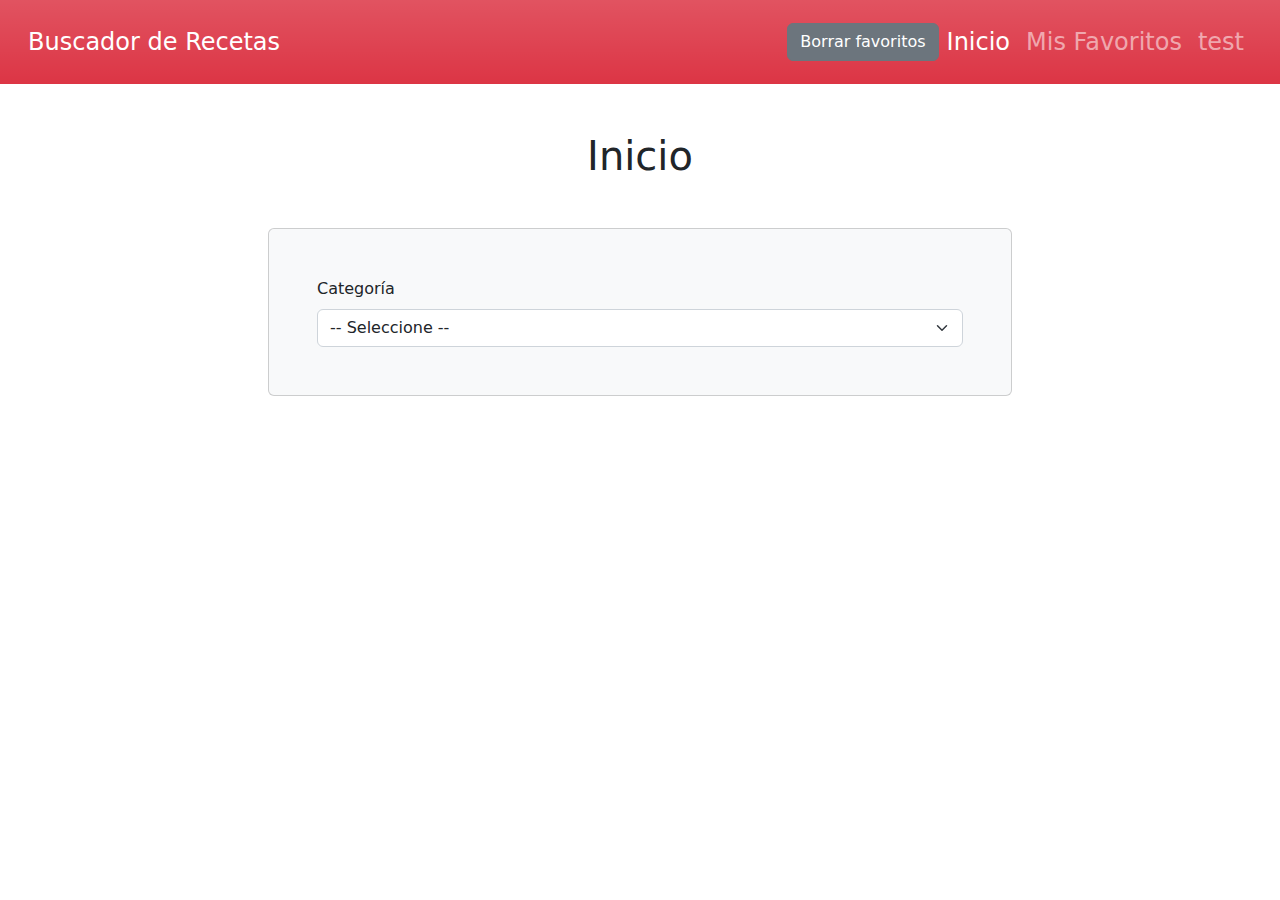
<file: index.html>
<!DOCTYPE html>
<html lang="en">
<head>
    <meta charset="UTF-8">
    <meta http-equiv="X-UA-Compatible" content="IE=edge">
    <meta name="viewport" content="width=device-width, initial-scale=1.0">
    <title>Buscador Recetas Comida</title>
    <link rel="stylesheet" href="css/bootstrap.min.css">
   
</head>
<body>

    <nav class="navbar navbar-expand-lg navbar-dark bg-danger bg-gradient p-3">
        <div class="container-fluid">
            <a class="navbar-brand fs-4" href="index.html">Buscador de Recetas</a>

            <button class="navbar-toggler" type="button" data-bs-toggle="collapse" data-bs-target="#navbarNavDropdown" aria-controls="navbarNavDropdown" aria-expanded="false" aria-label="Toggle navigation">
                <span class="navbar-toggler-icon"></span>
            </button>

            <div class="collapse navbar-collapse justify-content-end" id="navbarNavDropdown">
                <button class="btn btn-secondary" type="button">
                    <span class="btnBorrar"> Borrar favoritos</span>
                </button>

                <ul class="navbar-nav">
                    <li class="nav-item">
                        <a class="nav-link fs-4 active" aria-current="page" href="index.html">Inicio</a>
                    </li>
                    <li class="nav-item">
                        <a class="nav-link fs-4" href="favoritos.html">Mis Favoritos</a>
                    </li>
                    <li>
                        <a class="nav-link fs-4" href="test.html">test</a>
                    </li>
                </ul>
            </div>
        </div>
    </nav>

    <main class="mt-5 container-lg">
        <h2 class="text-center fs-1">Inicio</h2>
  
        <div class="d-md-flex justify-content-md-center mt-5 ">
            <form class="card col-md-8 bg-light p-5">
                <div>
                    <label for="categorias" class="form-label">Categoría</label>
                    <select id="categorias" class="form-select">
                        <option selected>-- Seleccione --</option>
                    </select>
                </div>
            </form>
        </div>
        <div id="resultado" class="mt-5 row"></div>
    </main>


    <div class="modal fade" id="modal" data-bs-backdrop="static" data-bs-keyboard="false" tabindex="-1" aria-hidden="true">
        <div class="modal-dialog modal-dialog-scrollable">
            <div class="modal-content">
                <div class="modal-header">
                    <h1 class="modal-title fs-3 font-bold" id="staticBackdropLabel"></h1>
                    <button type="button" class="btn-close" data-bs-dismiss="modal" aria-label="Close"></button>
                </div>
                <div class="modal-body"></div>
                <div class="modal-footer flex justify-content-between">

                </div>
            </div>
        </div>
    </div>

    
    <div class="toast-container position-fixed top-0 end-0 p-3">
        <div id="toast" class="toast" role="alert" aria-live="assertive" aria-atomic="true">
            <div class="toast-header bg-danger text-white">
                <strong class="me-auto text-white">App Recetas</strong>
                <button type="button" class="btn-close btn-close-white" data-bs-dismiss="toast" aria-label="Close"></button>
            </div>
            <div class="toast-body"></div>
        </div>
    </div>

  

    <script src="js/bootstrap.bundle.min.js"></script>
    <script src="js/app.js"></script>
</body>
</html>
</file>
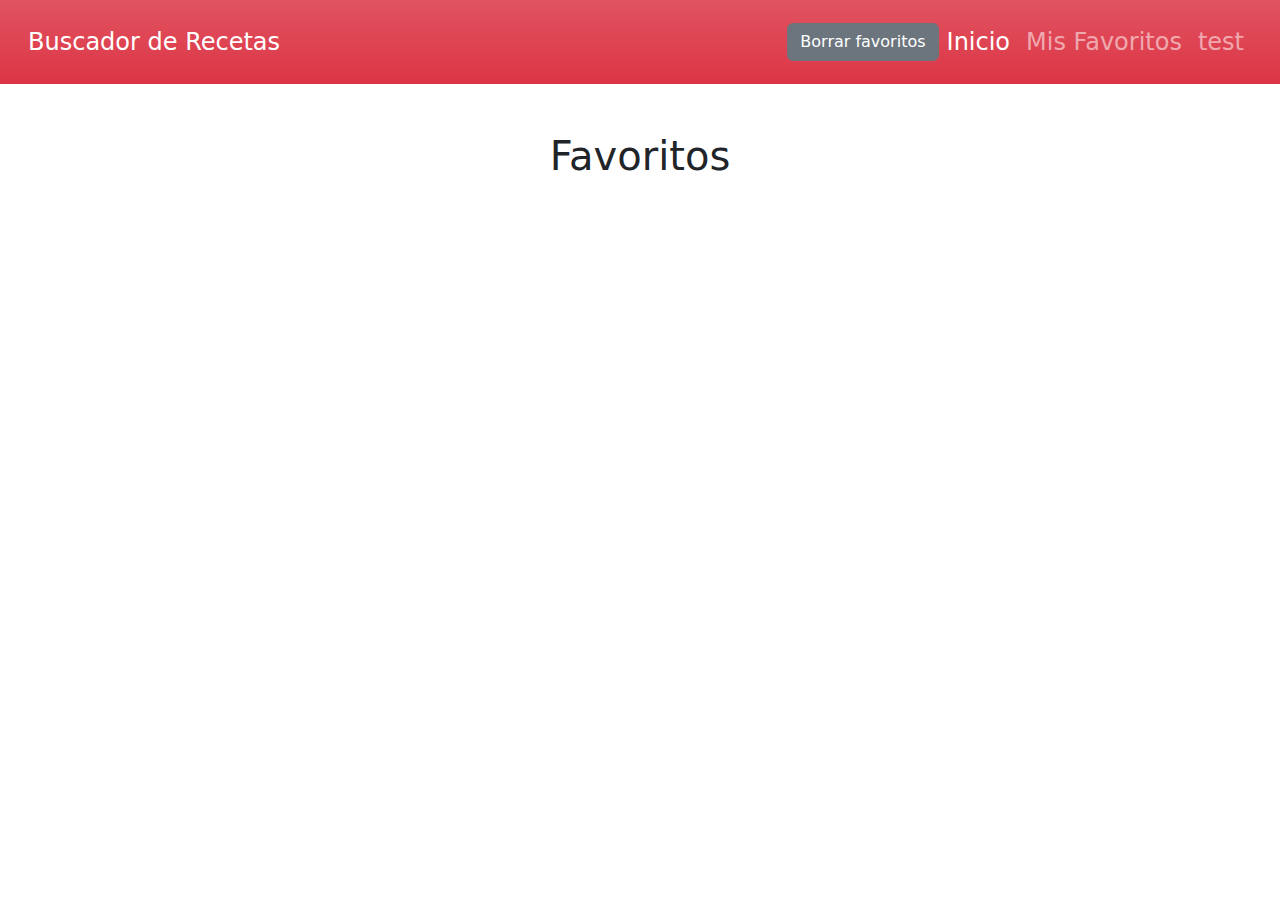
<file: favoritos.html>
<!DOCTYPE html>
<html lang="en">
<head>
    <meta charset="UTF-8">
    <meta http-equiv="X-UA-Compatible" content="IE=edge">
    <meta name="viewport" content="width=device-width, initial-scale=1.0">
    <title>Buscador Recetas Comida</title>
    <link rel="stylesheet" href="css/bootstrap.min.css">
</head>
<body>
    <nav class="navbar navbar-expand-lg navbar-dark bg-danger bg-gradient p-3">
        <div class="container-fluid">
            <a class="navbar-brand fs-4" href="index.html">Buscador de Recetas</a>

            <button class="navbar-toggler" type="button" data-bs-toggle="collapse" data-bs-target="#navbarNavDropdown" aria-controls="navbarNavDropdown" aria-expanded="false" aria-label="Toggle navigation">
                <span class="navbar-toggler-icon"></span>
            </button>

            <div class="collapse navbar-collapse justify-content-end" id="navbarNavDropdown">
                <button class="btn btn-secondary" type="button">
                    <span class="btnBorrar"> Borrar favoritos</span>
                </button>

                <ul class="navbar-nav">
                    <li class="nav-item">
                        <a class="nav-link fs-4 active" aria-current="page" href="index.html">Inicio</a>
                    </li>
                    <li class="nav-item">
                        <a class="nav-link fs-4" href="favoritos.html">Mis Favoritos</a>
                    </li>
                    <li>
                        <a class="nav-link fs-4" href="test.html">test</a>
                    </li>
                </ul>
            </div>
        </div>
    </nav>


    <div class="modal fade" id="modal" data-bs-backdrop="static" data-bs-keyboard="false" tabindex="-1" aria-hidden="true">
        <div class="modal-dialog modal-dialog-scrollable">
            <div class="modal-content">
                <div class="modal-header">
                    <h1 class="modal-title fs-3 font-bold" id="staticBackdropLabel"></h1>
                    <button type="button" class="btn-close" data-bs-dismiss="modal" aria-label="Close"></button>
                </div>
                <div class="modal-body"></div>
                <div class="modal-footer flex justify-content-between">
                </div>
            </div>
        </div>
    </div>

    <main class="mt-5 container-lg">
      <h2 class="text-center fs-1">Favoritos</h2>
      <div id="resultado" class="favoritos row">

        
      </div>
    </main>


    <div class="toast-container position-fixed top-0 end-0 p-3">
        <div id="toast" class="toast" role="alert" aria-live="assertive" aria-atomic="true">
            <div class="toast-header bg-danger text-white">
                <strong class="me-auto text-white">App Recetas</strong>
                <button type="button" class="btn-close btn-close-white" data-bs-dismiss="toast" aria-label="Close"></button>
            </div>
            <div class="toast-body"></div>
        </div>
    </div>

    <script src="js/bootstrap.bundle.min.js"></script>
    <script src="js/app.js"></script>
</body>
</html>
</file>
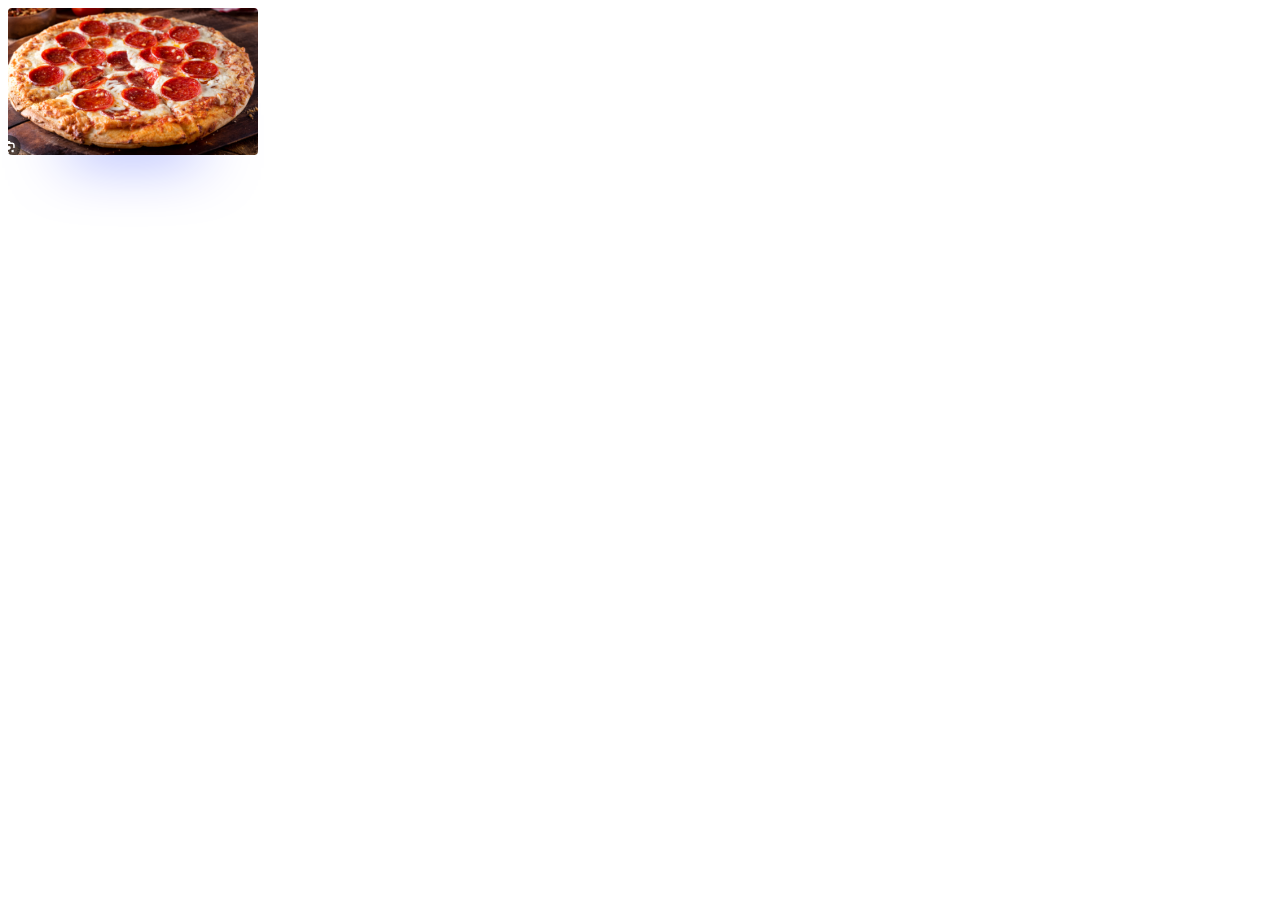
<file: test.html>
<!DOCTYPE html>
<html lang="en">
<head>
    <meta charset="UTF-8">
    <meta name="viewport" content="width=device-width, initial-scale=1.0">
    <link rel="stylesheet" href="css/style.css">
    <title>Document</title>
</head>
<body>
    <article>

        <img src="img/test1.png">
        <img src="img/test2sinfondo.png">

    </article>
</body>
</html>
</file>
<file: css/style.css>
/* article{
    display: flex;
    align-items: center;
    justify-content: center;

    position: relative;
    width: 250px;
    transition: all .3s ease;

} */
article {
    position: absolute;
    /* top: 50%;
    left: 50%;
    transform: translate(-50%, -50%); */
    width: 250px;
    transition: all .3s ease;
    text-align: center; /* Añadido para centrar el contenido dentro del article */
}

article img:first-child{
    box-shadow: 0 60px 60px -60px rgba(0,30,255,0.5);
    border-radius: 4px;
    object-fit: cover;
    width: 100%;
}
article img:last-child{
    position: absolute;
    width: 200px;
    bottom: 0;
    left: 0;
    right: 0;
    margin: auto;
    transform: translateY(25%);
    transition: .3 ease;
    opacity: 0;
}

article:hover{
    transform: 
        perspective(250px)
        rotateX(10deg)
        translateY(-5%)
        translateZ(0);
    
}

article::before{
    content:'';
    position: absolute;
    bottom:0;
    height: 100%;
    width: 100%;
    background-image: linear-gradient(to bottom, transparent 10%, rgba(0,0,0,0.5) 50%, rgba(0, 0, 0) 95%);
    opacity: 0;
    transition: all .3s ease;


}

article:hover::before{
    opacity: 1;
}

article:hover img:last-child{
    opacity: 1;
    transform: translateY(10%);
    transition: all .3s ease;
}
</file>
